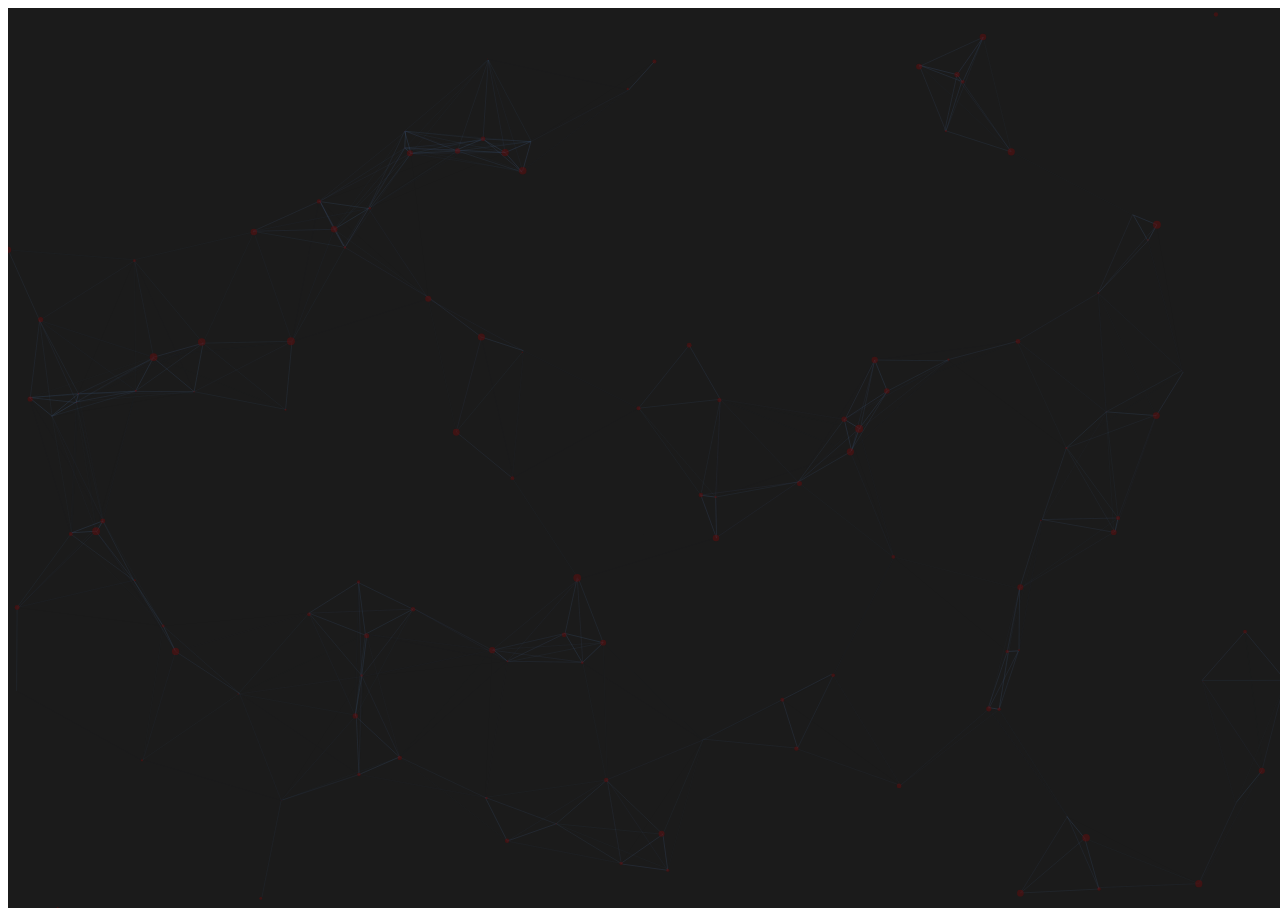
<file: Website_NikolaosMoshonas/particles.js-master/particles/index.html>
<!DOCTYPE html>
<html lang="en">
<head>
  <meta charset="utf-8">
  <title>particles.js</title>
  <meta name="description" content="particles.js is a lightweight JavaScript library for creating particles.">
  <meta name="author" content="Vincent Garreau" />
  <meta name="viewport" content="width=device-width, initial-scale=1.0, minimum-scale=1.0, maximum-scale=1.0, user-scalable=no">
  <link rel="stylesheet" media="screen" href="css/style.css">
</head>
<body>

<!-- count particles -->


<!-- particles.js container -->
<div id="particles-js"></div>

<!-- scripts -->
<script src="../particles.js"></script>
<script src="js/app.js"></script>

<!-- stats.js -->
<script src="js/lib/stats.js"></script>


</body>
</html>
</file>
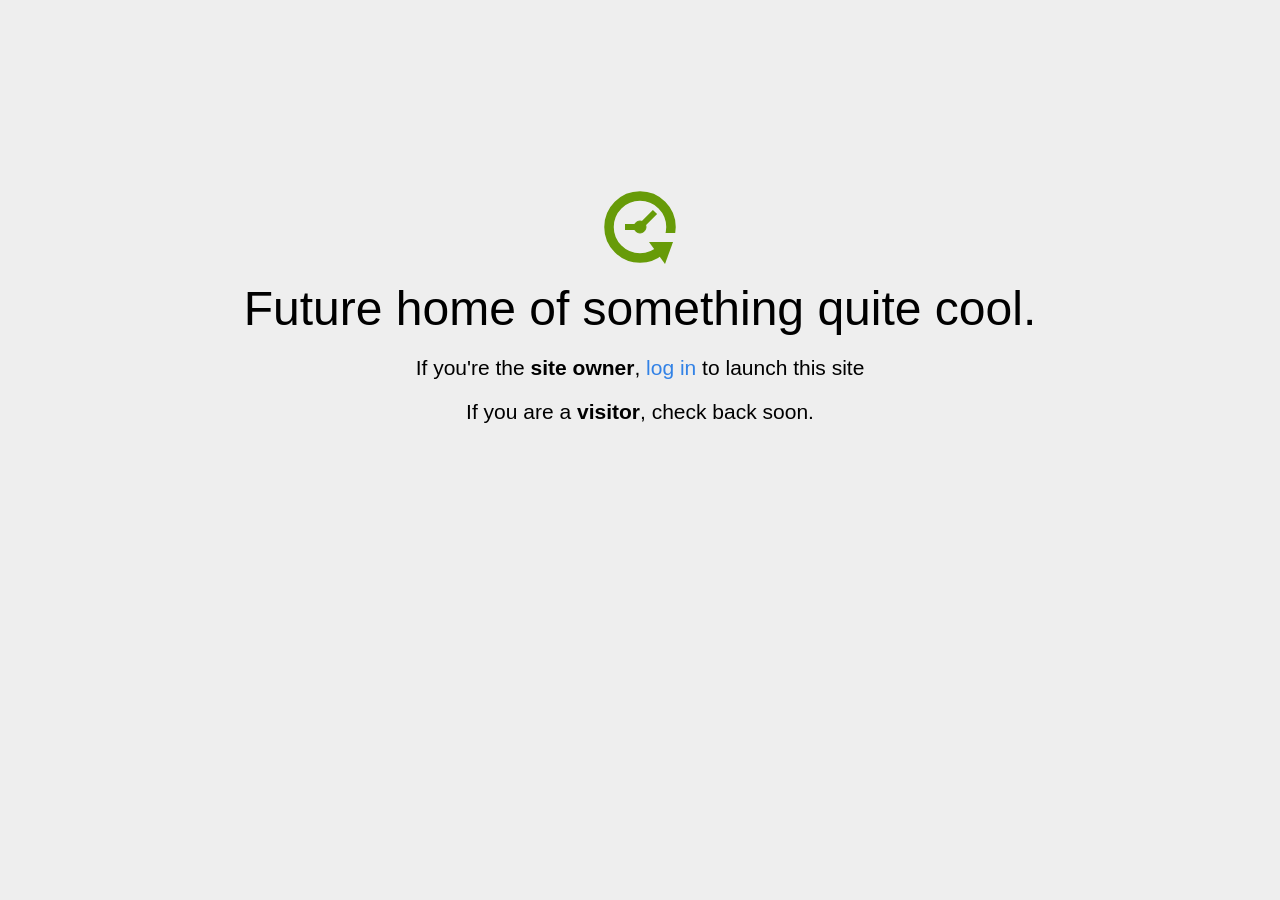
<file: Website_NikolaosMoshonas/home.html>
<!DOCTYPE html>
<html>
<head>
<title>Coming Soon</title>
<meta http-equiv="content-type" content="text/html; charset=utf-8" >
<meta name="viewport" content="width=device-width, initial-scale=1.0">
<style type="text/css">
body {
  /*background: linear-gradient(90deg, white, gray);*/
  background-color: #eee;
}

body, h1, p {
  font-family: "Helvetica Neue", "Segoe UI", Segoe, Helvetica, Arial, "Lucida Grande", sans-serif;
  font-weight: normal;
  margin: 0;
  padding: 0;
  text-align: center;
}

.container {
  margin-left:  auto;
  margin-right:  auto;
  margin-top: 177px;
  max-width: 1170px;
  padding-right: 15px;
  padding-left: 15px;
}

.row:before, .row:after {
  display: table;
  content: " ";
}

h1 {
  font-size: 48px;
  font-weight: 300;
  margin: 0 0 20px 0;
}

.lead {
  font-size: 21px;
  font-weight: 200;
  margin-bottom: 20px;
}

p {
  margin: 0 0 10px;
}

a {
  color: #3282e6;
  text-decoration: none;
}
</style>
</head>

<body>
<div class="container text-center" id="error">

  <svg height="100" width="100">
    <circle cx="50" cy="50" r="31" stroke="#679b08" stroke-width="9.5" fill="none" />
    <circle cx="50" cy="50" r="6" stroke="#679b08" stroke-width="1" fill="#679b08" />
    <line x1="50" y1="50" x2="35" y2="50" style="stroke:#679b08;stroke-width:6" />
    <line x1="65" y1="35" x2="50" y2="50" style="stroke:#679b08;stroke-width:6" />
    <path d="M59 65 L83 65 L75 87 Z" fill="#679b08" />
    <rect width="20" height="9" x="70" y="56" style="fill:#eee;stroke-width:0;" />
  </svg>
  <div class="row">
    <div class="col-md-12">
      <div class="main-icon text-success"><span class="uxicon uxicon-clock-refresh"></span></div>
      <h1>Future home of something quite cool.</h1>
      <p class="lead">If you're the <strong>site owner</strong>, <a href="/cpanel">log in</a> to launch this site</p>
      <p class="lead">If you are a <strong>visitor</strong>, check back soon.</p>
    </div>
  </div>

</div>

</body>
</html>
</file>
<file: Website_NikolaosMoshonas/particles.js-master/particles/css/style.css>
/* ---- reset ---- */
.count-particles{
  margin: 0;
  font: normal 75% Arial, Helvetica, sans-serif;
}
canvas {
  display: block;
  vertical-align: bottom;
} /* ---- particles.js container ---- */
#particles-js {
  position: absolute;
  width: 100%;
  height: 100%;
  background-color: #1b1b1b;
  background-image: url("");
  background-repeat: no-repeat;
  background-size: cover;
  background-position: 50% 50%;
} /* ---- stats.js ---- */
.count-particles {
  background: #000022;
  position: absolute;
  top: 48px;
  left: 0;
  width: 80px;
  color: #13e8e9;
  font-size: 0.8em;
  text-align: left;
  text-indent: 4px;
  line-height: 14px;
  padding-bottom: 2px;
  font-family: Helvetica, Arial, sans-serif;
  font-weight: bold;
}
.js-count-particles {
  font-size: 1.1em;
}
#stats,
.count-particles {
  -webkit-user-select: none;
  margin-top: 5px;
  margin-left: 5px;
}
#stats {
  border-radius: 3px 3px 0 0;
  overflow: hidden;
}
.count-particles {
  border-radius: 0 0 3px 3px;
}
</file>
